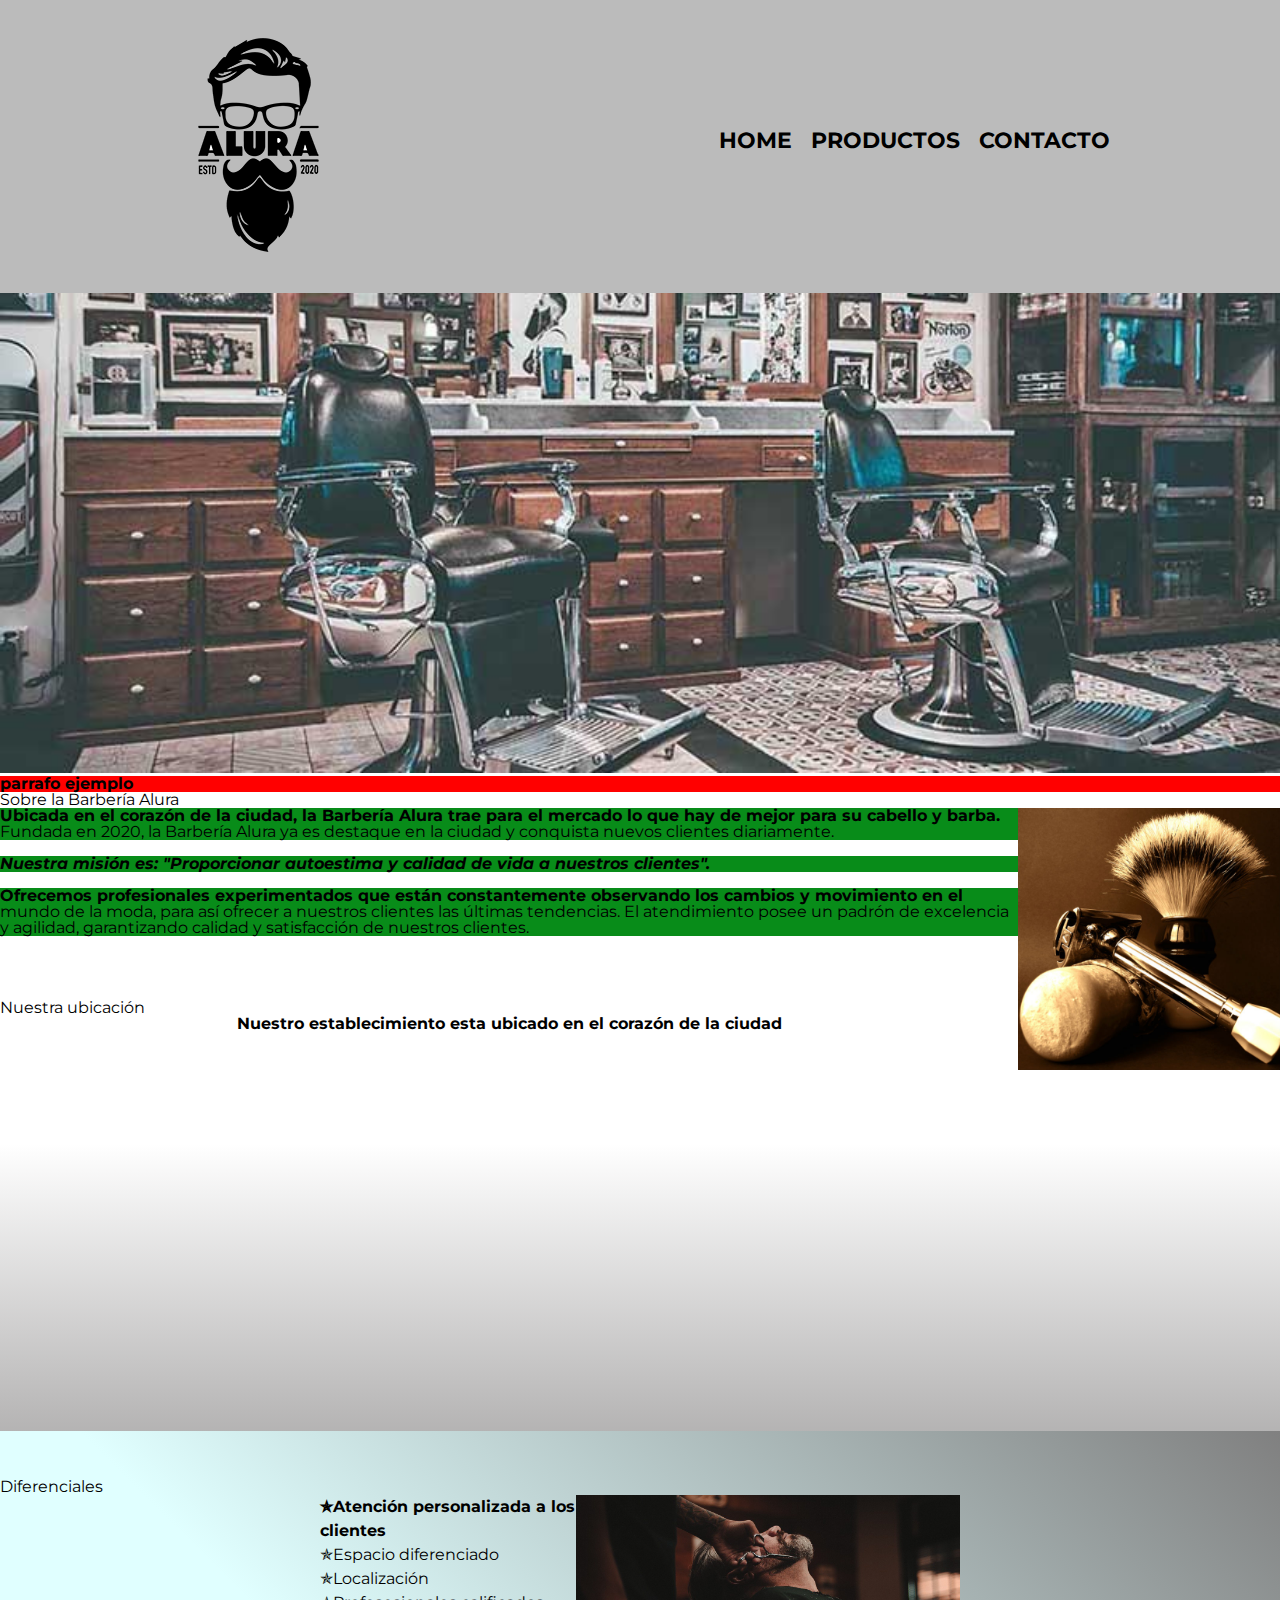
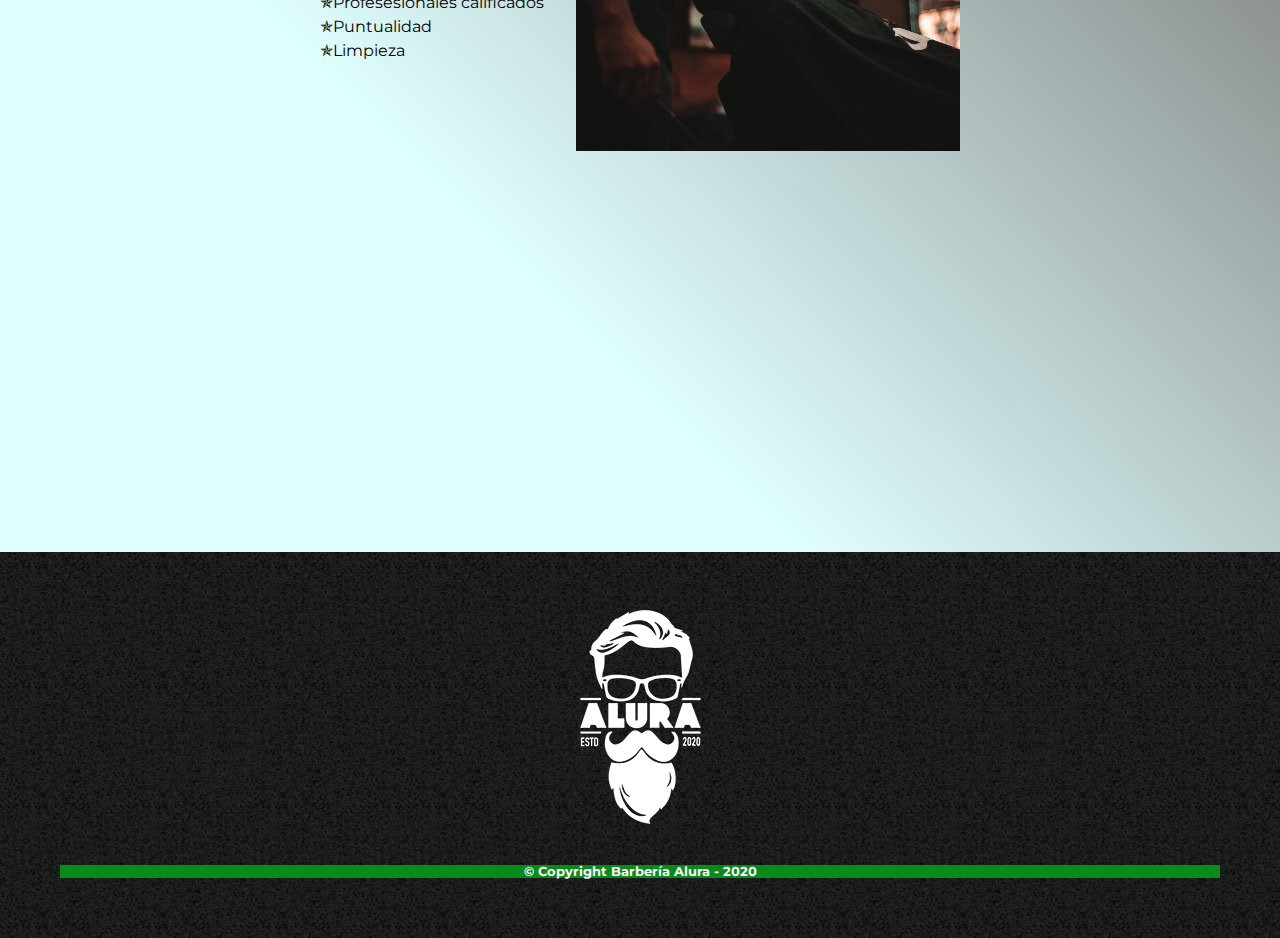
<file: index.html>
<!DOCTYPE html>

<html lang="es">

<head>
    <meta charset="UTF-8">
    <title>Barbería Alura</title>
    <link rel="stylesheet" href="reset.css">
    <link rel="stylesheet" href="style.css">
    <link rel="preconnect" href="https://fonts.googleapis.com">
    <link rel="preconnect" href="https://fonts.gstatic.com" crossorigin>
    <link href="https://fonts.googleapis.com/css2?family=Montserrat:wght@300&display=swap" rel="stylesheet">
</head>

<body>

    <header>
        <div class="caja">
            <h1><img src="imagenes/logo.png"></h1>
            <nav>
                <ul>
                    <li><a href="index.html">Home</a></li>
                    <li><a href="productos.html">Productos</a></li>
                    <li><a href="contacto.html">Contacto</a></li>
                </ul>
            </nav>
        </div>
    </header>

    <img class="banner" src="banner/banner.jpg">

    <main>

        <p class="parrafo-elemento">parrafo ejemplo</p>

        <section class="principal">

            <h2 class="titulo-principal">Sobre la Barbería Alura</h2>

            <img class="utensilios" src="imagenes/utensilios[1].jpg" alt="utensilios de un barbero">

            <p>Ubicada en el corazón de la ciudad, la <strong>Barbería Alura</strong> trae para el mercado lo que hay de
                mejor para su cabello y barba. Fundada en 2020, la Barbería Alura ya es destaque en la ciudad y
                conquista
                nuevos clientes diariamente.</p>

            <p id="mision"><em>Nuestra misión es: <strong>"Proporcionar autoestima y calidad de vida a nuestros
                        clientes"</strong>.</em></p>

            <p>Ofrecemos profesionales experimentados que están constantemente observando los cambios y movimiento en el
                mundo de la moda, para así ofrecer a nuestros clientes las últimas tendencias. El atendimiento posee un
                padrón de excelencia y agilidad, garantizando calidad y satisfacción de nuestros clientes.</p>

        </section>

        <section class="mapa">

            <h3 class="titulo-principal">Nuestra ubicación</h3>

            <p>Nuestro establecimiento esta ubicado en el corazón de la ciudad</p>

            <div class="mapa-contenido">
                <iframe
                src="https://www.google.com/maps/embed?pb=!1m18!1m12!1m3!1d3308.877786076258!2d-46.636059925020064!3d-23.588943462605457!2m3!1f0!2f0!3f0!3m2!1i1024!2i768!4f13.1!3m3!1m2!1s0x94ce5a2b2ed7f3a1%3A0xab35da2f5ca62674!2sCaelum%20-%20Education%20and%20Innovation!5e1!3m2!1ses!2sco!4v1673233465903!5m2!1ses!2sco"
                width="100%" height="300" style="border:0;" allowfullscreen="" loading="lazy"
                referrerpolicy="no-referrer-when-downgrade"></iframe>
            </div>

        </section>

        <section class="diferenciales">

            <h3 class="titulo-principal">Diferenciales</h3>

            <div class="contenido-diferenciales">
                <ul class="lista-diferenciales">
                    <li class="items">Atención personalizada a los clientes</li>
                    <li class="items">Espacio diferenciado</li>
                    <li class="items">Localización</li>
                    <li class="items">Profesesionales calificados</li>
                    <li class="items">Puntualidad</li>
                    <li class="items">Limpieza</li>
                    <!-- Style display: inline-block; como podemos ver asi funciona -->
                </ul><img src="diferenciales/diferenciales.jpg" class="imagen-diferenciales">
            </div>

            <div class="video">

                <iframe width="560" height="315" src="https://www.youtube.com/embed/wcVVXUV0YUY" title="YouTube video player" frameborder="0" allow="accelerometer; autoplay; clipboard-write; encrypted-media; gyroscope; picture-in-picture; web-share" allowfullscreen></iframe>
    
            </div>

        </section>

    </main>

    <footer>
        <img src="imagenes/logo-blanco.png">
        <p class="copyright">&copy Copyright Barbería Alura - 2020</p>
    </footer>

</body>

</html>
</file>
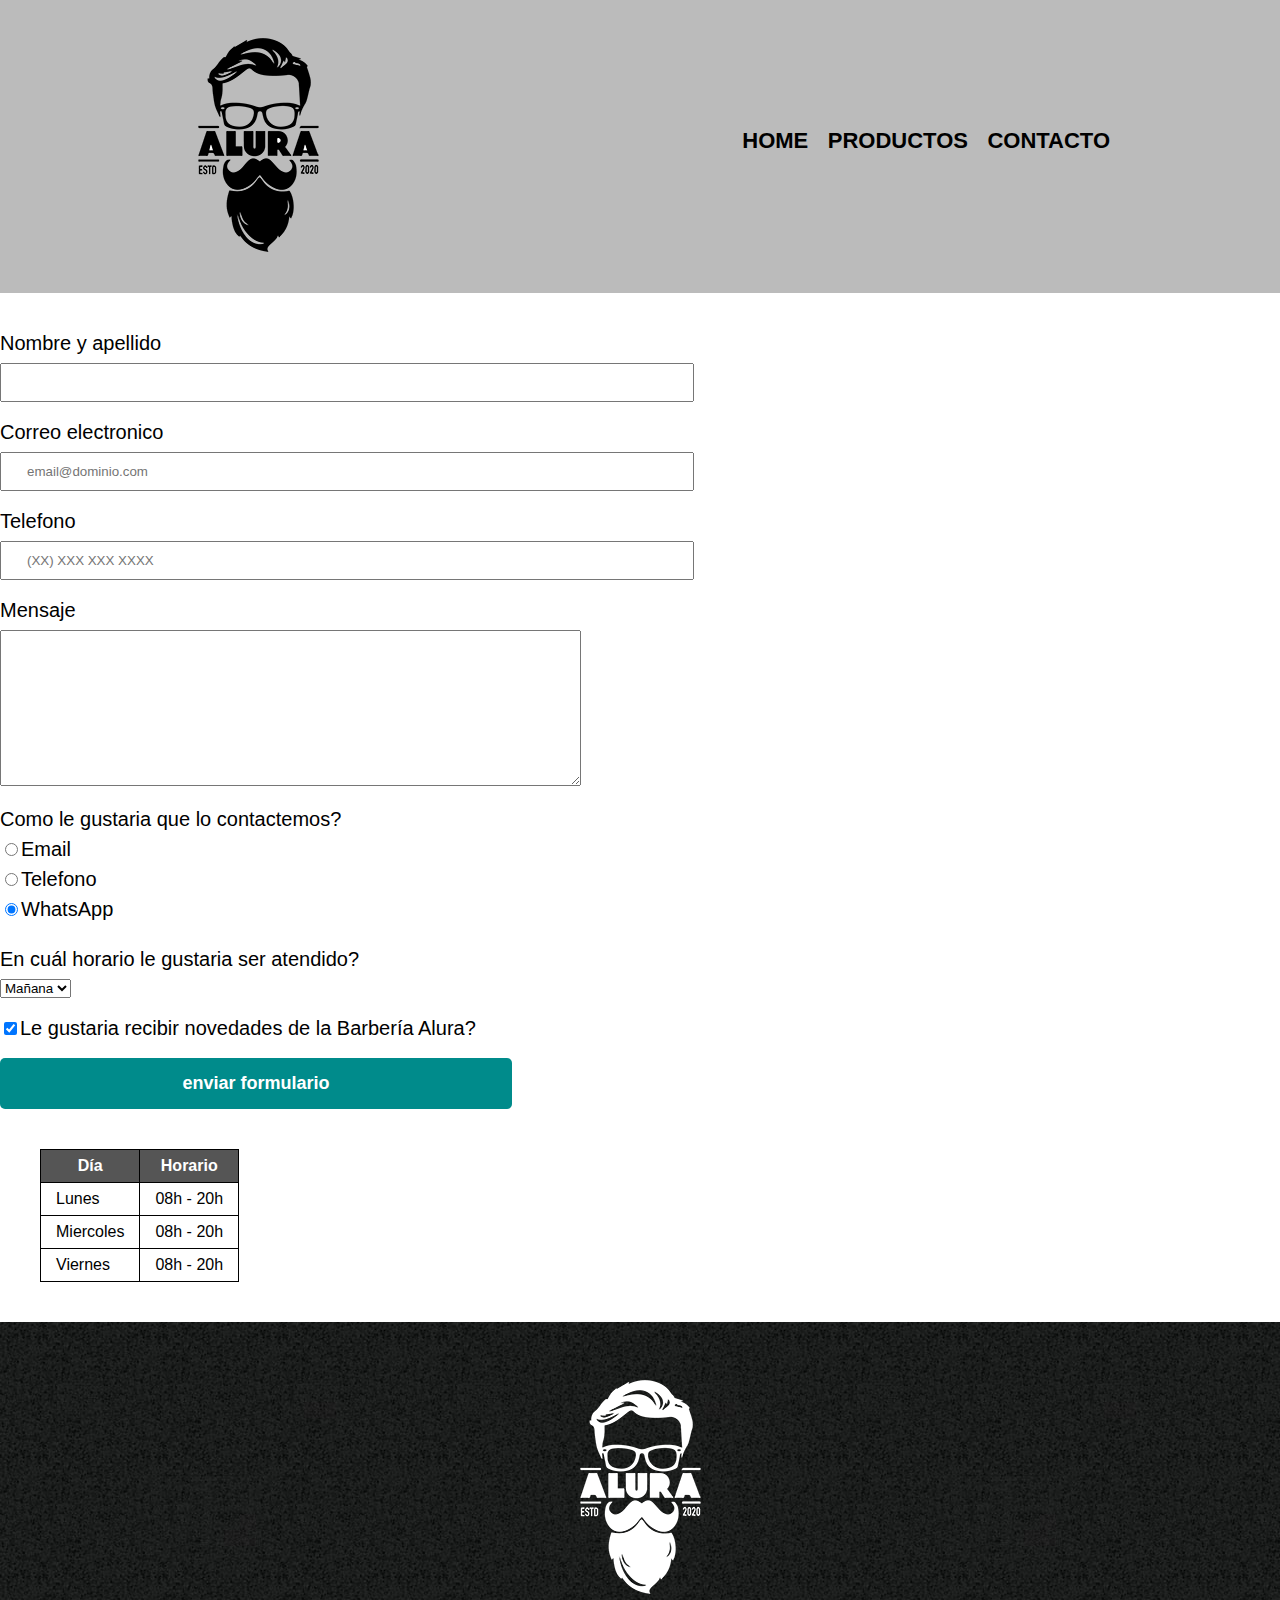
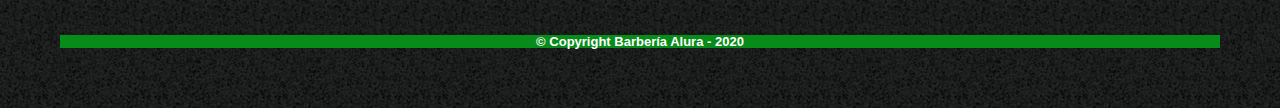
<file: contacto.html>
<!DOCTYPE html>

<html>
    <head>
        <meta charset="UTF-8">
        <title>Contacto - Barbería Alura</title>
        <link rel="stylesheet" href="reset.css">
        <link rel="stylesheet" href="style.css">
    </head>
    <body>
        <header>
            <div class="caja">
                <h1><img src="imagenes/logo.png" alt="Logo de la barberia Aulura"></h1>
                <nav>
                    <ul>
                        <li><a href="index.html">Home</a></li>
                        <li><a href="productos.html">Productos</a></li>
                        <li><a href="contacto.html">Contacto</a></li>
                    </ul>
                </nav>
            </div>
        </header>
        <main>
           <form action="">
            <label for="nombreapellido">Nombre y apellido</label>
            <input type="text" id="nombreapellido" class="input-padron" required>

            <label for="correoelectronico">Correo electronico</label>
            <input type="email" id="correoelectronico" class="input-padron" required placeholder="email@dominio.com">

            <label for="telefono">Telefono</label>
            <input type="tel" id="telefono" class="input-padron" required placeholder="(XX) XXX XXX XXXX">

            <label for="mensaje">Mensaje</label>
            <textarea id="mensaje" cols="70" rows="10"></textarea class="input-padron" required>
            
            <fieldset class="divContactemos"> 
                <legend>Como le gustaria que lo contactemos?</legend>

                <label for="radio-email"><input type="radio" name="contacto" value="email" id="radio-email">Email</label>
                
    
                <label for="radio-telefono"><input type="radio" name="contacto" value="telefono" id="radio-telefono">Telefono</label>
               
    
                <label for="radio-whatsapp"><input type="radio" name="contacto" value="whatsapp" id="radio-whatsapp" checked >WhatsApp</label> 
    
            </fieldset>

            <fieldset>
                <legend>En cuál horario le gustaria ser atendido?</legend>
                <select name="" id="">
                    <option value="">Mañana</option>
                    <option value="">Tarde</option>
                    <option value="">Noche</option>
                </select>
            </fieldset>

            <label class="checbox"><input type="checkbox" checked>Le gustaria recibir novedades de la Barbería
            Alura?</label>
            
            <input class="btnenviar" type="submit" value="enviar formulario">

           </form>

           <table>
            <thead>
                <tr>
                    <th>Día</th>
                    <th>Horario</th>
                </tr>

            </thead>
            <tbody>
                <tr>
                    <td>Lunes</td>
                    <td>08h - 20h</td>
                </tr>
                <tr>
                    <td>Miercoles</td>
                    <td>08h - 20h</td>
                </tr>
                <tr>
                    <td>Viernes</td>
                    <td>08h - 20h</td>
                </tr>
            </tbody>
           </table>

        </main>
        <footer>
            <img src="imagenes/logo-blanco.png" alt="Logo de la barberia Alura">
            <p class="copyright">&copy Copyright Barbería Alura - 2020</p>
        </footer>
</file>
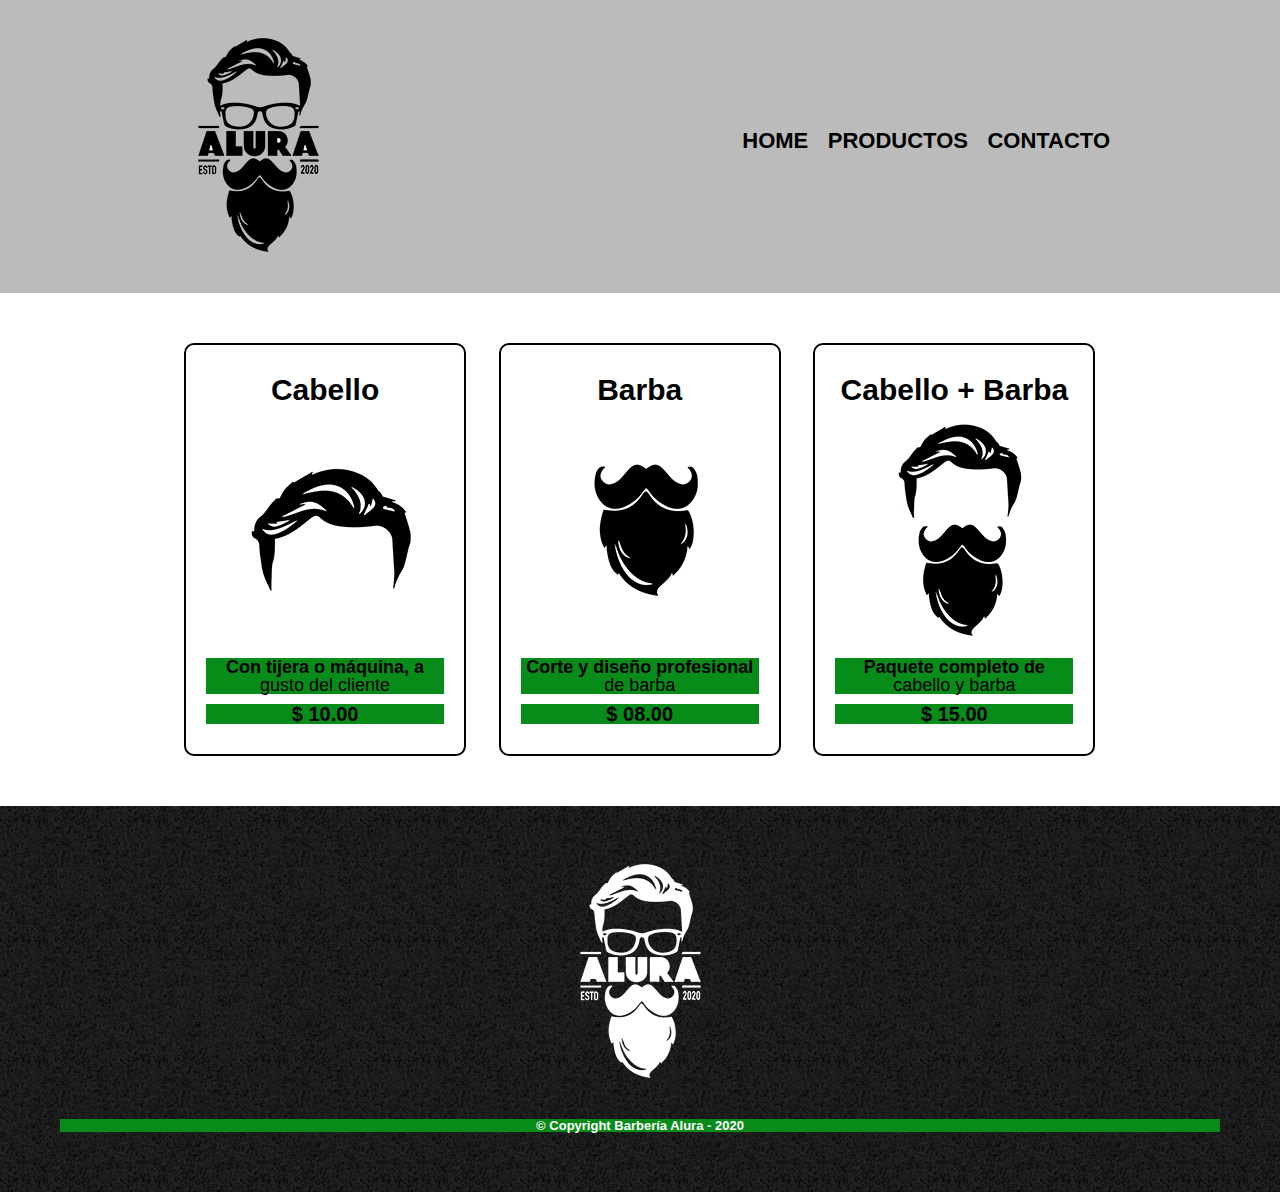
<file: productos.html>
<!DOCTYPE html>

<html>
    <head>
        <meta charset="UTF-8">
        <title>Productos - Barbería Alura</title>
        <link rel="stylesheet" href="reset.css">
        <link rel="stylesheet" href="style.css">
    </head>
    <body>
        <header>
            <div class="caja">
                <h1><img src="imagenes/logo.png"></h1>
                <nav>
                    <ul>
                        <li><a href="index.html">Home</a></li>
                        <li><a href="productos.html">Productos</a></li>
                        <li><a href="contacto.html">Contacto</a></li>
                    </ul>
                </nav>
            </div>
        </header>

        <main>
            <ul class="productos">
                <li>
                    <h2>Cabello</h2>
                    <img src="imagenes/cabello.jpg">
                    <p class="producto-descripcion">Con tijera o máquina, a gusto del cliente</p>
                    <p class="producto-precio">$ 10.00</p>
                </li>
                <li>
                    <h2>Barba</h2>
                    <img src="imagenes/barba.jpg">
                    <p class="producto-descripcion">Corte y diseño profesional de barba</p>
                    <p class="producto-precio">$ 08.00</p>
                </li>
                <li>
                    <h2>Cabello + Barba</h2>
                    <img src="imagenes/cabello+barba.jpg">
                    <p class="producto-descripcion">Paquete completo de cabello y barba</p>
                    <p class="producto-precio">$ 15.00</p>
                </li>
            </ul>
        </main>

        <footer>
            <img src="imagenes/logo-blanco.png">
            <p class="copyright">&copy Copyright Barbería Alura - 2020</p>
        </footer>
    </body>
</html>
</file>
<file: style.css>
body{
    /* tipo de letra importada */
    font-family: 'Montserrat', sans-serif;
}
header {
    background-color: #BBBBBB;
    padding: 20px 0;
}

.caja{
    width: 940px;
    position: relative;
    margin: 0 auto;
}

nav{
    position: absolute;
    top:110px;
    right: 0;
}

nav li{
    display: inline;
    margin: 0 0 0 15px;
}

nav a{
    text-transform: uppercase;
    color: #000000;
    font-weight: bold;
    font-size: 22px;
    text-decoration: none;
}

nav a:hover{
    color: #c78c19;
    text-decoration: underline;
}

.productos{
    width: 940px;
    margin: 0 auto;
    padding: 50px;
}


.productos li{
    display: inline-block;
    text-align: center;
    width: 30%;
    vertical-align: top;
    margin: 0 1.5%;
    padding: 30px 20px;
    box-sizing: border-box;
    border: 2px solid #000000;
    border-radius: 10px;
}

.productos li:hover{
    border-color:#c78c19;
}

.productos li:active{
    border-color:#088c19;
}

.productos h2{
    font-size: 30px;
    font-weight: bold;
}

.productos li:hover h2{
    font-size: 33px;
}

.producto-descripcion{
    font-size: 18px;
}

.producto-precio{
    font-size: 20px;
    font-weight: bold;
    margin-top:10px;
}

footer{
    text-align: center;
    background: url(imagenes/bg.jpg);
    padding:40px;
}

.copyright{
    color:#FFFFFF;
    font-size: 13px;
    margin:20px;
}

form{
    margin: 40px 0;
}

form label, form legend{
    display: block;
    font-size: 20px;
    margin: 0 0 10px;
}
.input-padron{
    display: block;
    margin: 0 0 20px;
    padding: 10px 25px;
    width: 50%;
}

.checbox, .divContactemos{
    margin: 20px 0;
}

.btnenviar{
width: 40%;
padding: 15px 0;
font-size: 18px;
font-weight: bold;
color: white;
background-color:darkcyan;
border: none;
border-radius: 5px;
/* tiempo que demora en cambiar el color del botton */
/* transition: 2s background; */
/* tiempo que demora cambiando el tamaño y el color del botton */
transition: 2s all;
/* cambie el cursos cuando esta en el botton */
cursor: pointer;
}

.btnenviar:hover{
    background-color: rgb(69, 69, 180);
    transform: scale(1.2);
}

table{
    margin: 40px 40px;
}
thead{
    background-color: #555555;
    color: white;
    font-weight: bold;
}
th, td{
    border: 1px solid #000000; 
    padding: 8px 15px;
}

/* Inician los estilos del home */

/* parrafo donde el sean los hijos del main, solamente hijos del main */
main > p{
    background: red;
}

/* parrafo que necesitemos (1, 2 o 3) */
/* img + p + p + p {
    background-color: yellow;
} */

/* negacion  a todos los parrafos */
img ~  p{
    background-color: #088c19;
}

.banner{
    width: 100%;
}

/* .principal{ */
    padding: 3em 0;
    background-color: #FEFEFE;
    width: 940px;
    margin: 0 auto;
}

.titulo-principal{
    text-align: center;
    font-size: 2em;
    margin: 0 0 1em;
    clear: right;
}

p::first-line{
font-weight: bold;
}

.principal p{
    margin: 0 0 1em;
}

.principal strong{
    font-weight: bold;
}

.principal em{
    font-style: italic;
}

.utensilios{
 /* para que la imagen quede responsive, a diferentes pantallas */
    width: calc(30% - (26px * 4.7));
    float: right;
    margin: 0 0 10px 0;
}

.mapa{
    padding: 3em 0;
    background:linear-gradient(rgba(224, 255, 255, 0) 40%, rgba(134, 132, 132, 0.616));
}

.mapa p{
    margin: 0 0 2em;
    text-align: center;
}

.mapa-contenido{
    width: 940px;
    margin: 0 auto;
}

.diferenciales{
    padding: 3em 0;
    background:linear-gradient(45deg,rgb(224, 255, 255,10) 40%, grey);

}

.contenido-diferenciales{
    width: 640px;
    margin: 0 auto;
}

.lista-diferenciales{
    width: 40%;
    /* funciona dependiendo el espacio (toca estar juntos los elementos, sin espacios) */
    display: inline-block;
    vertical-align: top;
}

.items{
    line-height: 1.5;
}

.items::before{
    content: "✯";
}

.items:first-child{
    font-weight: bold;
}

.imagen-diferenciales{
    width: 60%;
}

.video{
    width: 560px;
    margin: 1em auto;
}
</file>
